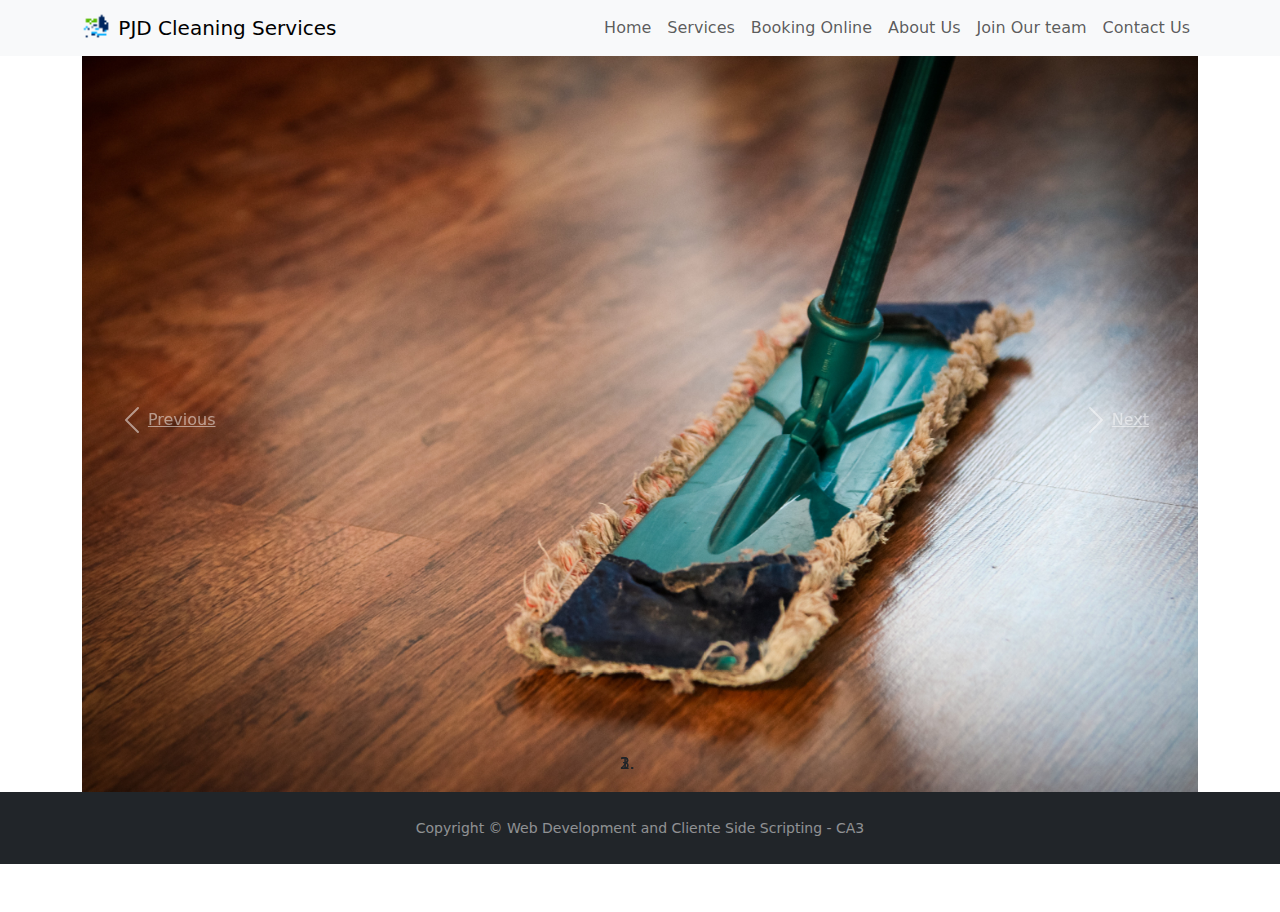
<file: index.html>
<!DOCTYPE html> 
<html lang="en"> 
<head>
	
	<title>PJD Cleaning Services</title>
	
	<meta charset="UTF-8">
	<meta name="viewport" content="width=device-width, initial-scale=1.0">
	<link rel="icon" href="img/iconpage.ico">
	<link rel="stylesheet" href="css/style.css">

	
	<script src="https://ajax.googleapis.com/ajax/libs/jquery/3.6.0/jquery.min.js"></script>
	<!-- Bootstrap -->		
	<!-- Latest compiled and minified CSS -->
	<link href="https://cdn.jsdelivr.net/npm/bootstrap@5.1.3/dist/css/bootstrap.min.css" rel="stylesheet">
	
	<!-- Latest compiled JavaScript -->
	<script src="https://cdn.jsdelivr.net/npm/bootstrap@5.1.3/dist/js/bootstrap.bundle.min.js"></script>
	<!-- Bootstrap-->
	
	<!--[if lt IE 9]>
	<script src="http://html5shiv.googlecode.com/svn/trunk/html5.js"></script>
	<![endif]-->
	
</head>	
<body>
	<header>
		<nav class="navbar navbar-expand-lg navbar-light fixed-top bg-light">
			<div class="container">
				<a class="navbar-brand" href="index.html">
					<img src="img/iconpage.ico" width="30" height="30" class="d-inline-block align-top"
						alt="PJD Cleaning Services">
					PJD Cleaning Services
				</a>
				
				<button class="navbar-toggler" type="button" data-bs-toggle="collapse" data-bs-target="#navbarCollapse">
					<span class="navbar-toggler-icon"></span>
				</button>
				
				<div class="collapse navbar-collapse justify-content-end" id="navbarCollapse">
					<ul class="nav navbar-nav mr-auto">
						<li class="nav-intem"><a class="nav-link" href="index.html">Home</a></li>
						<li class="nav-intem"><a class="nav-link" href="services.html">Services</a></li>
						<li class="nav-intem"><a class="nav-link" href="booking.html">Booking Online</a></li>
						<li class="nav-intem"><a class="nav-link" href="about.html">About Us</a></li>
						<li class="nav-intem"><a class="nav-link" href="join.html">Join Our team</a></li>
						<li class="nav-intem"><a class="nav-link" href="contact.html">Contact Us</a></li>
					</ul>
				</div>
			</div>
		</nav>
	</header> 
	
	<div class="container">
		<div id="carouselExampleIndicators" class="carousel slide" data-ride="carousel">
		  <ol class="carousel-indicators">
			<li data-target="#carouselExampleIndicators" data-slide-to="0" class="active"></li>
			<li data-target="#carouselExampleIndicators" data-slide-to="1"></li>
			<li data-target="#carouselExampleIndicators" data-slide-to="2"></li>
		  </ol>
		  <div class="carousel-inner">
			<div class="carousel-item active">
			  <img class="d-block w-100" src="img/floor.jpg" class="img-fluid" alt="First slide">
			</div>
			<div class="carousel-item">
			  <img class="d-block w-100" src="img/glass.jpg" class="img-fluid" alt="Second slide">
			</div>
		  </div>
		  <a class="carousel-control-prev" href="#carouselExampleIndicators" role="button" data-slide="prev">
			<span class="carousel-control-prev-icon" aria-hidden="true"></span>
			<span class="sr-only">Previous</span>
		  </a>
		  <a class="carousel-control-next" href="#carouselExampleIndicators" role="button" data-slide="next">
			<span class="carousel-control-next-icon" aria-hidden="true"></span>
			<span class="sr-only">Next</span>
		  </a>
		</div>
	</div>
	<footer id="footer" class="flex-shrink-0 py-4 bg-dark text-white-50">
	<div class="container text-center">
	  <small>Copyright &copy; Web Development and Cliente Side Scripting - CA3</small>
	</div>
  </footer>

</body>
</html>
</file>
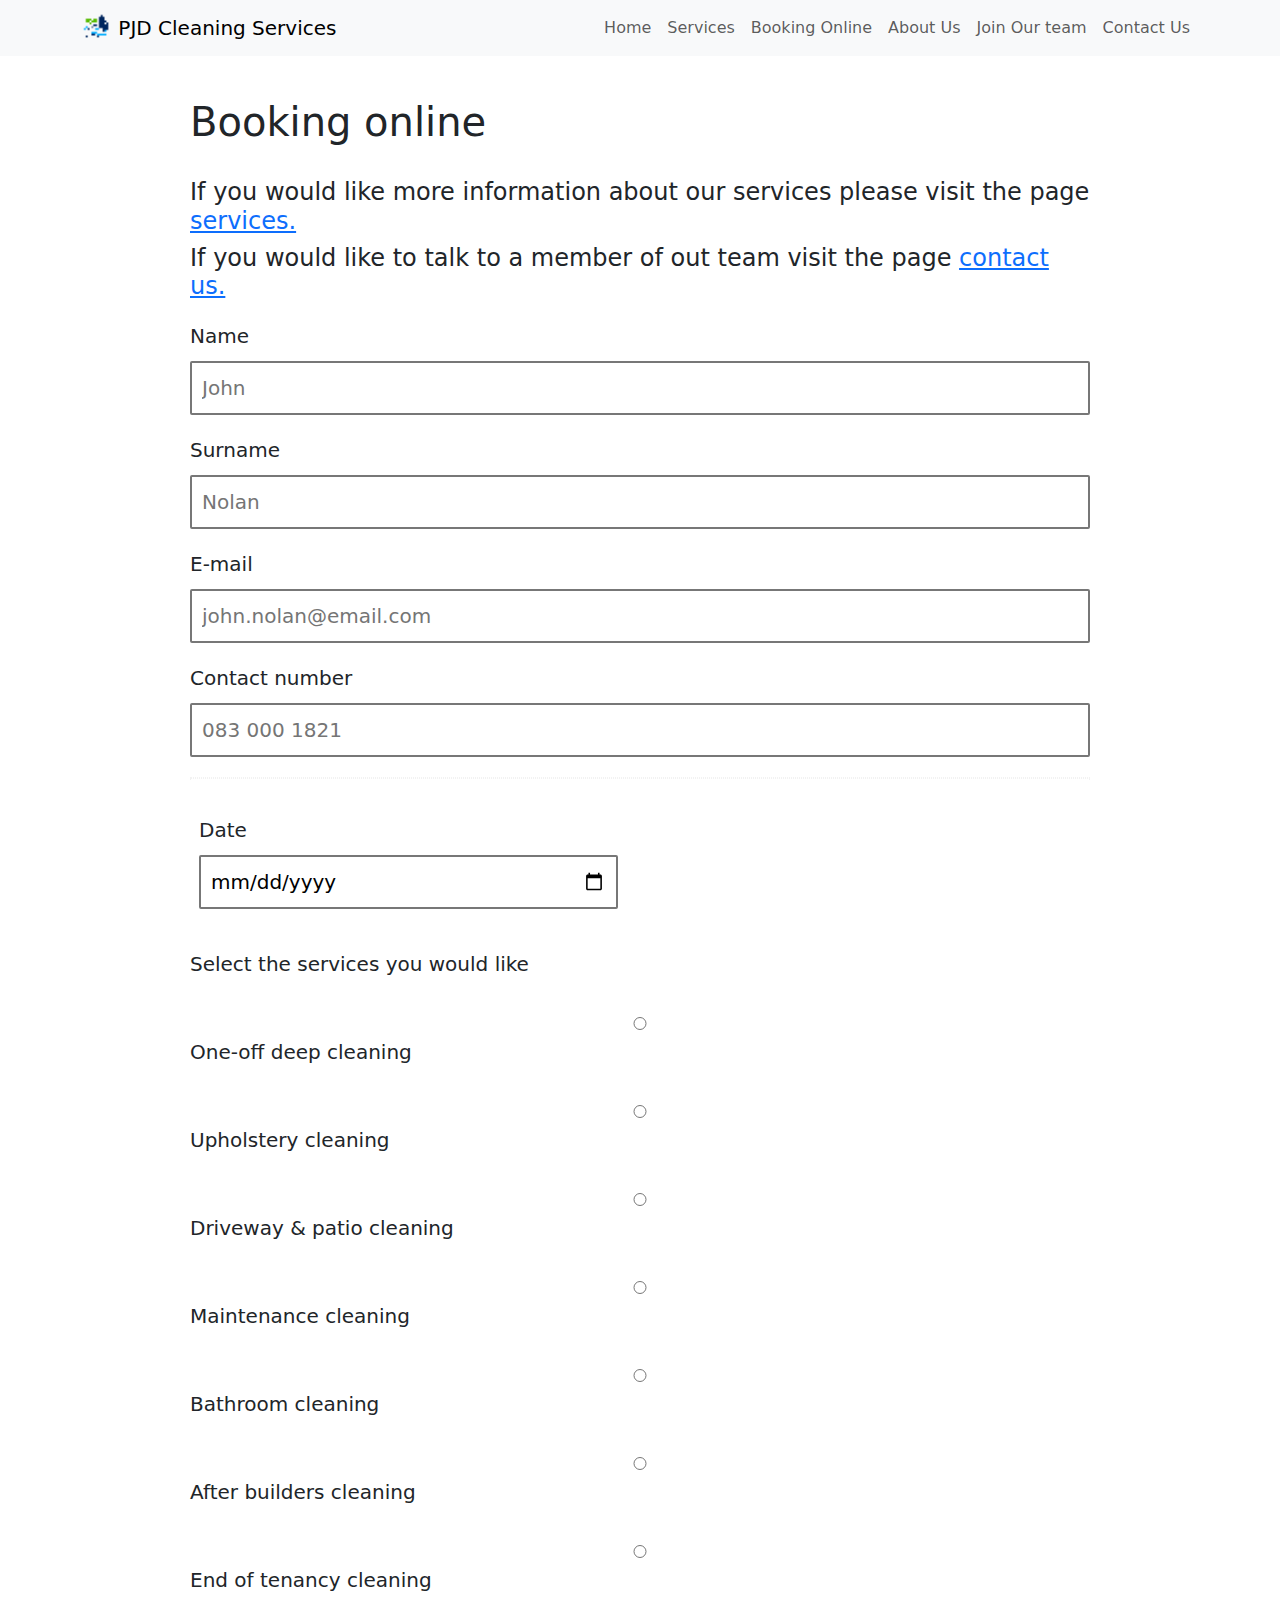
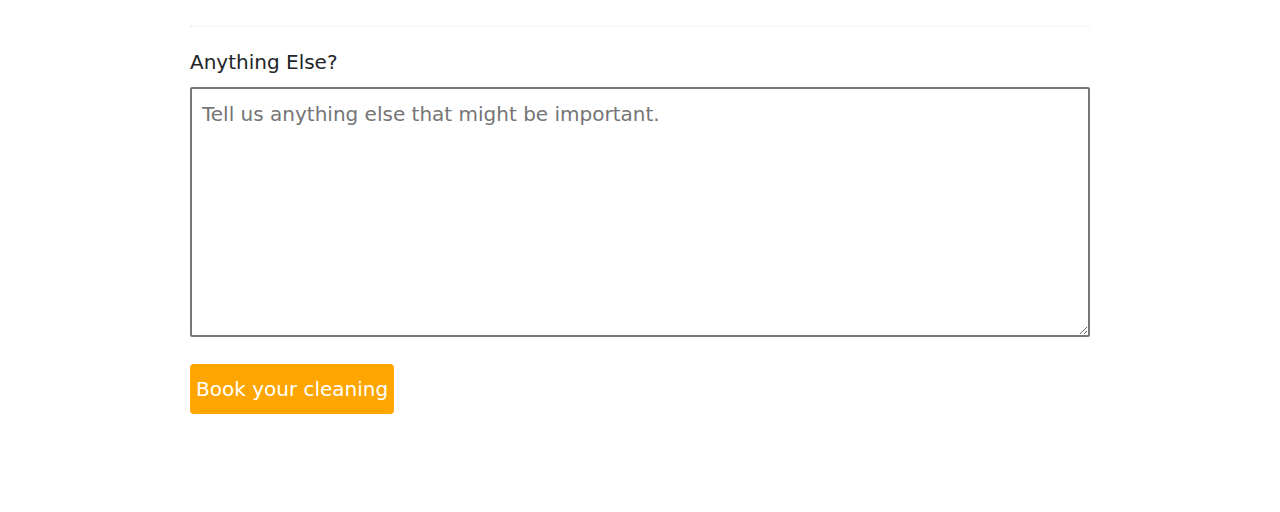
<file: booking.html>
<!DOCTYPE html>

<html>

<head>
		
		<title>PJD Cleaning Services</title>
		
		<meta charset="UTF-8">
		<meta name="viewport" content="width=device-width, initial-scale=1.0">
		<link rel="icon" href="img/iconpage.ico">
		
		<script src="https://ajax.googleapis.com/ajax/libs/jquery/3.6.0/jquery.min.js"></script>
		<!-- Bootstrap -->		
		<!-- Latest compiled and minified CSS -->
		<link href="https://cdn.jsdelivr.net/npm/bootstrap@5.1.3/dist/css/bootstrap.min.css" rel="stylesheet">
		
		<!-- Latest compiled JavaScript -->
		<script src="https://cdn.jsdelivr.net/npm/bootstrap@5.1.3/dist/js/bootstrap.bundle.min.js"></script>
		<!-- Bootstrap-->
		
		<!--[if lt IE 9]>
		<script src="http://html5shiv.googlecode.com/svn/trunk/html5.js"></script>
		<![endif]-->
		
		<link href="https://fonts.googleapis.com/css?family=Raleway" rel="stylesheet">
		<link rel="stylesheet" href="css/style.css">
		
</head>	
	
<body>
	<header>
		<nav class="navbar navbar-expand-lg navbar-light fixed-top bg-light">
			<div class="container">
				<a class="navbar-brand" href="index.html">
					<img src="img/iconpage.ico" width="30" height="30" class="d-inline-block align-top"
						alt="PJD Cleaning Services">
					PJD Cleaning Services
				</a>
				
				<button class="navbar-toggler" type="button" data-bs-toggle="collapse" data-bs-target="#navbarCollapse">
					<span class="navbar-toggler-icon"></span>
				</button>
				
				<div class="collapse navbar-collapse justify-content-end" id="navbarCollapse">
					<ul class="nav navbar-nav mr-auto">
						<li class="nav-intem"><a class="nav-link" href="index.html">Home</a></li>
						<li class="nav-intem"><a class="nav-link" href="services.html">Services</a></li>
						<li class="nav-intem"><a class="nav-link" href="booking.html">Booking Online</a></li>
						<li class="nav-intem"><a class="nav-link" href="about.html">About Us</a></li>
						<li class="nav-intem"><a class="nav-link" href="join.html">Join Our team</a></li>
						<li class="nav-intem"><a class="nav-link" href="contact.html">Contact Us</a></li>
					</ul>
				</div>
			</div>
		</nav>
	</header> 

	<div id="booking">
	<h1>Booking online</h1>
	<br>
		<h4>If you would like more information about our services please visit the page <a href="services.html">services.</a></h4>
	
		<h4>If you would like to talk to a member of out team visit the page <a href="contact.html">contact us.</a></h4>

		<form action="reservation.php" method="post">

			<div class="elem-group">
			  <label for="name">Name</label>
			  <input type="text" id="fname" name="visitor_name" placeholder="John" pattern=[A-Z\sa-z]{3,20} required>
			</div>

			<div class="elem-group">
			  <label for="email">Surname</label>
			  <input type="text" id="lname" name="visitor_email" placeholder="Nolan" required>
			</div>

			<div class="elem-group">
				<label for="email">E-mail</label>
				<input type="email" id="email" name="visitor_email" placeholder="john.nolan@email.com" required>
			  </div>

			<div class="elem-group">
			  <label for="phone">Contact number</label>
			  <input type="tel" id="phone" name="visitor_phone" placeholder="083 000 1821" pattern=(\d{3})-?\s?(\d{3})-?\s?(\d{4}) required>
			</div>

			<hr>

			<div class="elem-group inlined">
			  <label for="checkin-date">Date</label>
			  <input type="date" id="date" name="checkin" required>
			</div><br>

			<div class="elem-group">
			  <label for="room-selection">Select the services you would like</label><br>
			  
			  <input type="radio" id="serviceopt" name="drone" value="serviceopt" required>
			  <label for="dewey">One-off deep cleaning</label>
			  <br>
			  <input type="radio" id="serviceopt" name="drone" value="serviceopt">
			  <label for="serviceopt">Upholstery cleaning</label>
			  <br>
			  <input type="radio" id="serviceopt" name="drone" value="serviceopt">
			  <label for="serviceopt">Driveway & patio cleaning</label>
			  <br>
			  <input type="radio" id="serviceopt" name="drone" value="serviceopt">
			  <label for="serviceopt">Maintenance cleaning</label>
			  <br>
			  <input type="radio" id="serviceopt" name="drone" value="serviceopt">
			  <label for="serviceopt">Bathroom cleaning</label>
			  <br>
			  <input type="radio" id="serviceopt" name="drone" value="serviceopt">
			  <label for="serviceopt">After builders cleaning</label>
			  <br>
			  <input type="radio" id="serviceopt" name="drone" value="serviceopt">
			  <label for="serviceopt">End of tenancy cleaning</label>
			  
			 

			</div>
		
			<hr>

			<div class="elem-group">
			  <label for="message">Anything Else?</label>
			  <textarea id="message" name="visitor_message" placeholder="Tell us anything else that might be important."></textarea>
			</div>

			<button type="submit">Book your cleaning</button>

		  </form>
		</div>
</body>
</html>
</file>
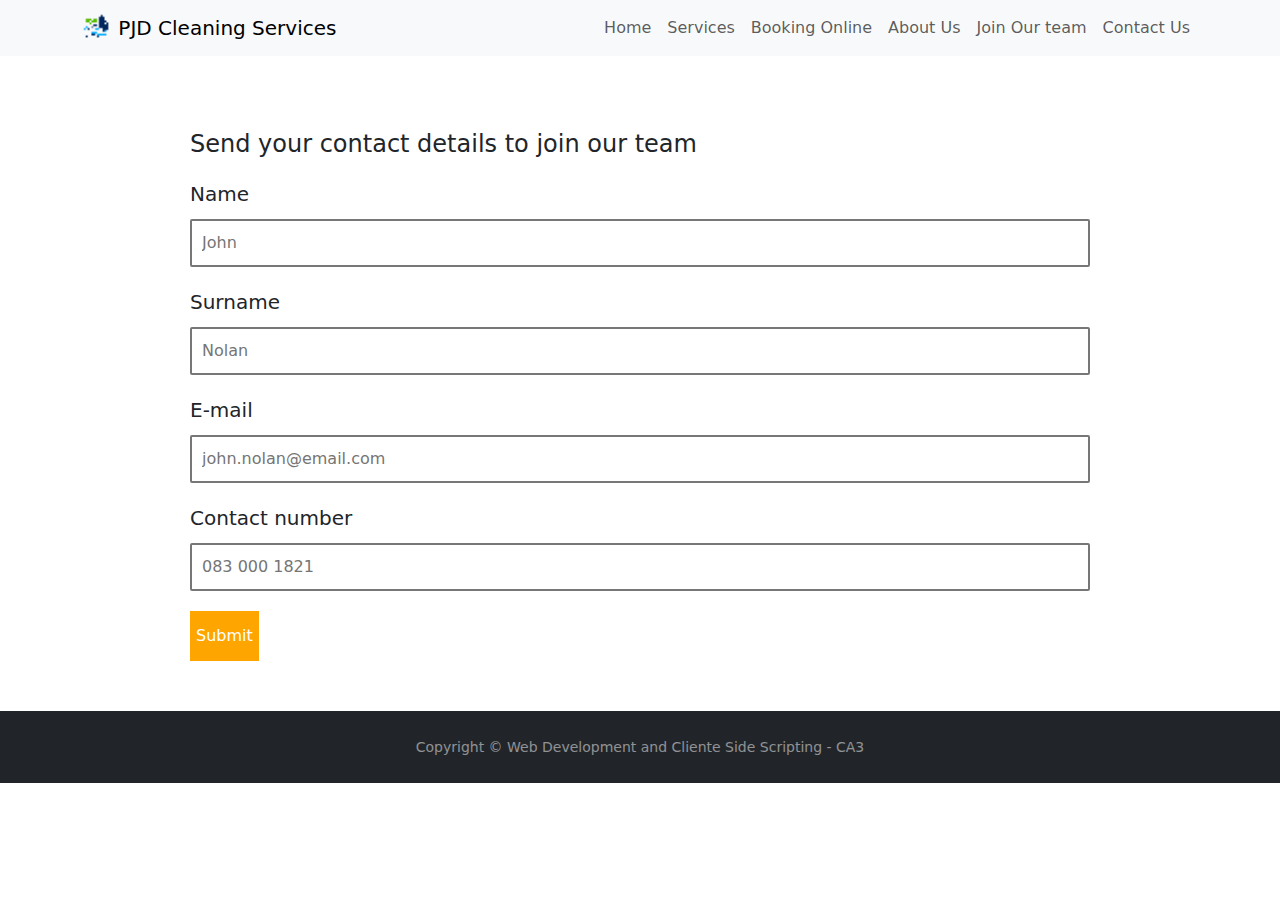
<file: join.html>
<!DOCTYPE html> 
<html lang="en"> 
	<head>
		
		<title>PJD Cleaning Services</title>
		
		<meta charset="UTF-8">
		<meta name="viewport" content="width=device-width, initial-scale=1.0">
		<link rel="icon" href="img/iconpage.ico">
		<link rel="stylesheet" href="css/style.css">
		
		<script src="https://ajax.googleapis.com/ajax/libs/jquery/3.6.0/jquery.min.js"></script>
		<!-- Bootstrap -->		
		<!-- Latest compiled and minified CSS -->
		<link href="https://cdn.jsdelivr.net/npm/bootstrap@5.1.3/dist/css/bootstrap.min.css" rel="stylesheet">
		
		<!-- Latest compiled JavaScript -->
		<script src="https://cdn.jsdelivr.net/npm/bootstrap@5.1.3/dist/js/bootstrap.bundle.min.js"></script>
		<!-- Bootstrap-->
		
		<!--[if lt IE 9]>
		<script src="http://html5shiv.googlecode.com/svn/trunk/html5.js"></script>
		<![endif]-->
		
	</head>
	<body>
		<header>
			<nav class="navbar navbar-expand-lg navbar-light fixed-top bg-light">
			<div class="container">
				<a class="navbar-brand" href="index.html">
					<img src="img/iconpage.ico" width="30" height="30" class="d-inline-block align-top"
						alt="PJD Cleaning Services">
					PJD Cleaning Services
				</a>
				
				<button class="navbar-toggler" type="button" data-bs-toggle="collapse" data-bs-target="#navbarCollapse">
					<span class="navbar-toggler-icon"></span>
				</button>
				
				<div class="collapse navbar-collapse justify-content-end" id="navbarCollapse">
					<ul class="nav navbar-nav mr-auto">
						<li class="nav-intem"><a class="nav-link" href="index.html">Home</a></li>
						<li class="nav-intem"><a class="nav-link" href="services.html">Services</a></li>
						<li class="nav-intem"><a class="nav-link" href="booking.html">Booking Online</a></li>
						<li class="nav-intem"><a class="nav-link" href="about.html">About Us</a></li>
						<li class="nav-intem"><a class="nav-link" href="join.html">Join Our team</a></li>
						<li class="nav-intem"><a class="nav-link" href="contact.html">Contact Us</a></li>
					</ul>
				</div>
			</div>
			</nav>
		</header> 


		<div id="booking">
			<h1></h1>
			<br>
				<h4>Send your contact details to join our team</h4>
		
				<form action="reservation.php" method="post">
		
					<div class="elem-group">
					  <label for="name">Name</label>
					  <input type="text" id="fname" name="visitor_name" placeholder="John" pattern=[A-Z\sa-z]{3,20} required>
					</div>
		
					<div class="elem-group">
					  <label for="email">Surname</label>
					  <input type="text" id="lname" name="visitor_email" placeholder="Nolan" required>
					</div>
		
					<div class="elem-group">
						<label for="email">E-mail</label>
						<input type="email" id="email" name="visitor_email" placeholder="john.nolan@email.com" required>
					  </div>
		
					<div class="elem-group">
					  <label for="phone">Contact number</label>
					  <input type="tel" id="phone" name="visitor_phone" placeholder="083 000 1821" pattern=(\d{3})-?\s?(\d{3})-?\s?(\d{4}) required>
					</div>
		
				
		
				
		
					<div class="elem-group">
					  
					
					  
					 
		
					</div>
				
					
		
		
					<button type="submit">Submit</button>
		
				  </form>
				</div>
		

		
		<footer id="ooter" class="flex-shrink-0 py-4 bg-dark text-white-50">
		<div class="container text-center">
		  <small>Copyright &copy; Web Development and Cliente Side Scripting - CA3</small>
		</div>
		</footer>
		

	</body>

</html>
</file>
<file: css/style.css>
/*for the navbar*/

body {
  padding-top: 3rem;
  padding-bottom: 3rem;
}

#booking {
    width: 1000px;
    margin: 0 auto;
    padding: 50px;
  }
  
  div.elem-group {
    margin: 20px 0;
  }
  
  div.elem-group.inlined {
    width: 49%;
    display: inline-block;
    margin-left: 1%;
  }
  
  label {
    display: block;
    padding-bottom: 10px;
    font-size: 1.25em;
  }
  
  input, select, textarea {
    border-radius: 2px;
    border: 2px solid #777;
    box-sizing: border-box;
    font-size: 1.25em;
    width: 100%;
    padding: 10px;
  }
  
  div.elem-group.inlined input {
    width: 95%;
    display: inline-block;
  }
  
  textarea {
    height: 250px;
  }
  
  hr {
    border: 1px dotted #ccc;
  }
  
  button {
    height: 50px;
    background: orange;
    border: none;
    color: white;
    font-size: 1.25em;
    border-radius: 4px;
    cursor: pointer;
  }
  
  button:hover {
    border: 2px solid black;
  }
  
  /* SERVICES PAGE */
.serviceImage {
    display: block;
    margin-left: auto;
    margin-right: auto;
	max-height: 150px;
}

.heading {
    text-align: center;
	color: #0d6efd;
}

.desc {
    text-align: center;
    justify-content: center;
    align-items: center;
    justify-items: center;
	color:#0d6efd;
}

/*About us page*/
#aboutImage {
  width: 370px;
  height: 360px;
  margin-left: 15%;
  float: left;
  padding-right: 1%;
}
.about{
  width: 35%;
  float: left;
  color: #0d6efd;
}
#meetUs {
  margin-top: 3%;
} 
#title{
	color: #0d6efd;
	margin-left: 52%;
}
#founders {
  width: 80%;
  margin-left: 20%;
}
#title2{
	color: #0d6efd;
	margin-left: 40%;
}
.links {
  width: 250px;
  height: 230px;
  float: left;
  margin: 1%;
  border-radius: 200px;
}
img.founders:hover {
  opacity: .5;
}
figure {
  float: left;
  width: 30%;
  text-align: center;
  font-style: italic;
  font-size: smaller;
}
</file>
